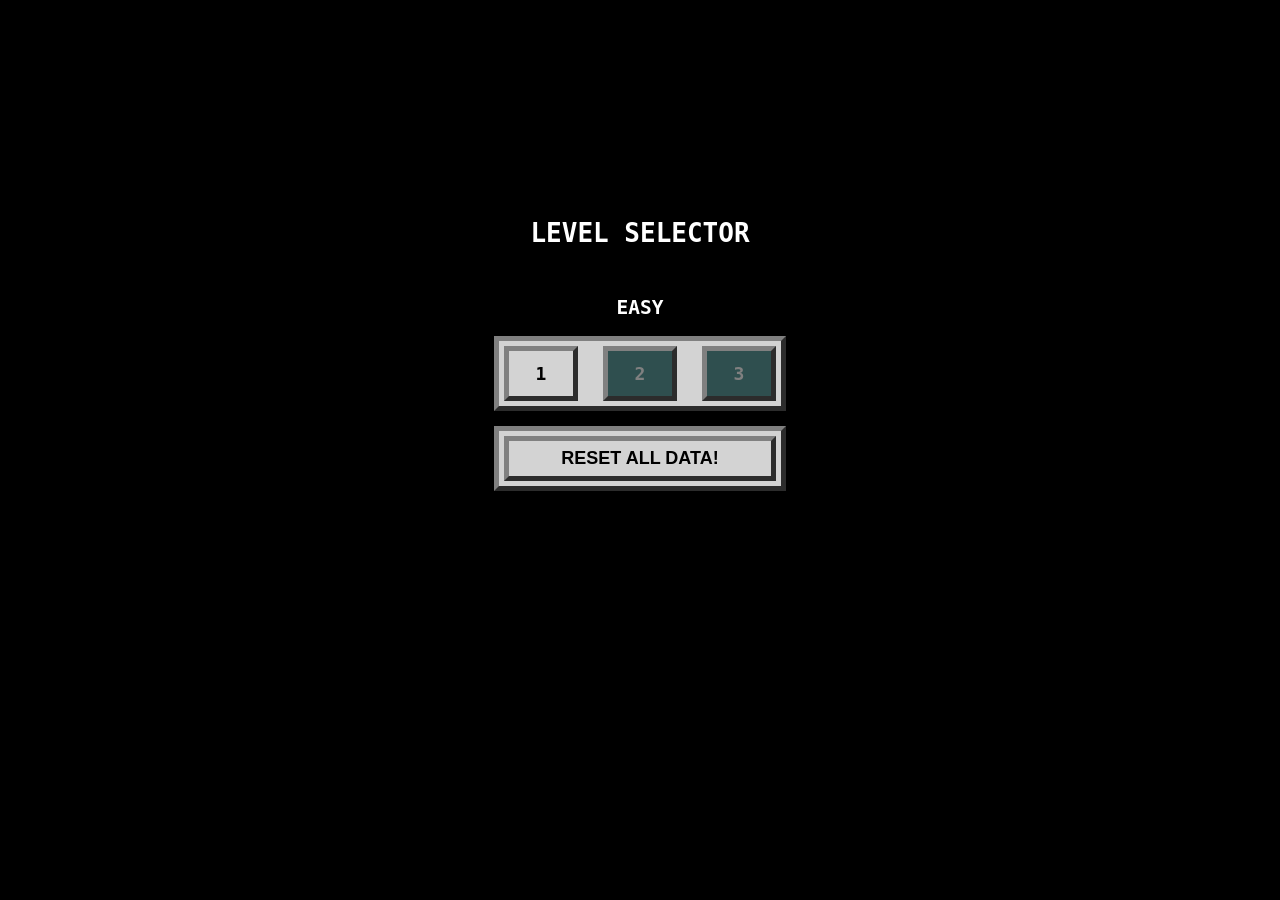
<file: game/index.html>
<!DOCTYPE html>
<html lang="pl-PL">

<head>
    <meta charset="UTF-8">
    <meta name="viewport" content="width=device-width, initial-scale=1.0">
    <title>LEVEL SELECTOR</title>
    <link rel="stylesheet" href="style.css">
    <script defer src="script.js"></script>
</head>

<body>
    <div class="site-container">
        <h1> LEVEL SELECTOR </h1>
        <section>
            <h2> EASY </h2>
            <section class="sectionBlock">
                <a href="levels/level1-easy/game.html" class="button" id="levelOneEasy">
                    1
                </a>

                <a href="#" class="button disabled" id="levelTwoEasy">
                    2
                </a>

                <a href="#" class="button disabled" id="levelThreeEasy">
                    3
                </a>

            </section>
        </section>

        <section class="sectionBlock">
            <button class="button" id="resetAllData">
                RESET ALL DATA!
            </button>
        </section>
    </div>
</body>

</html>
</file>
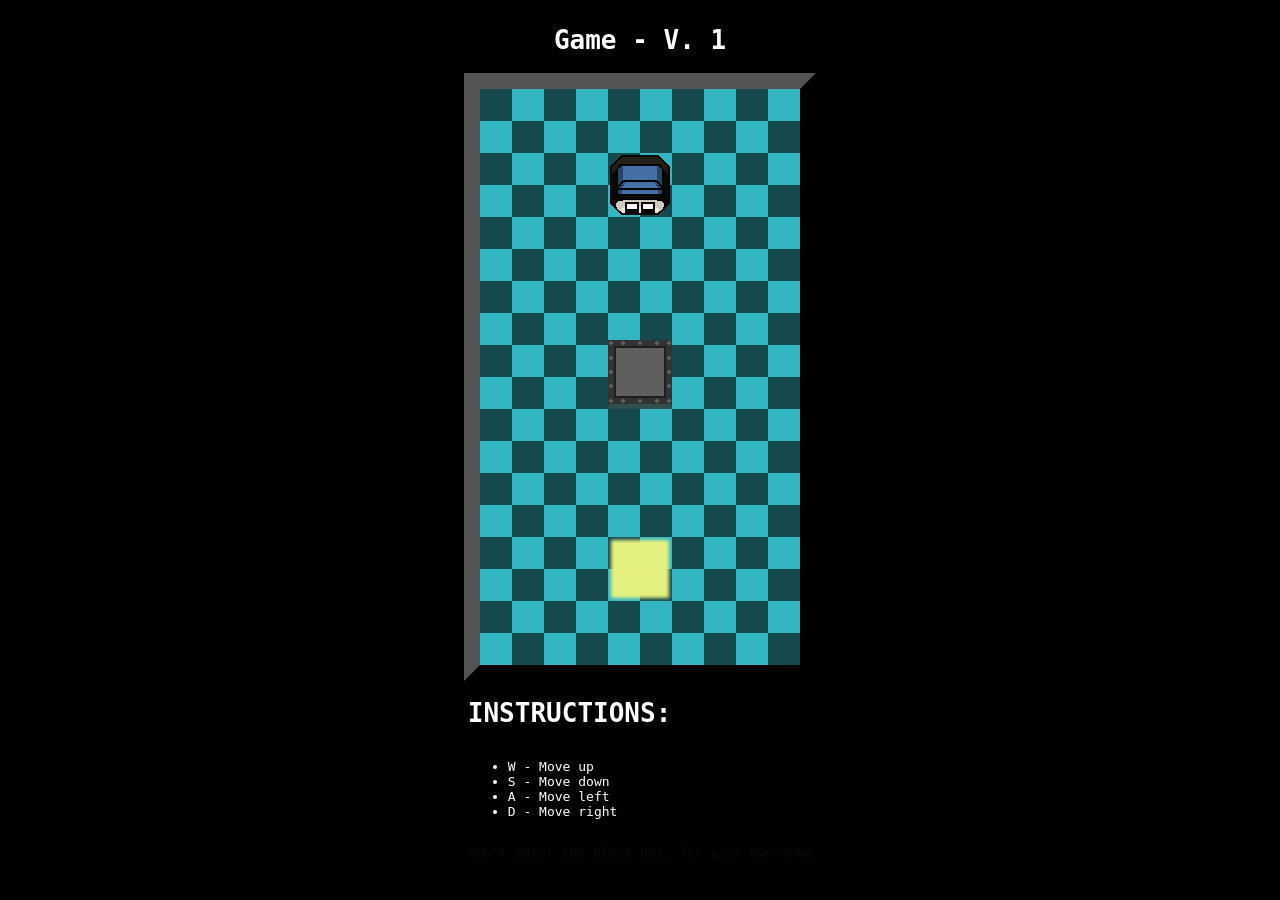
<file: game/levels/level1-easy/game.html>
<!DOCTYPE html>
<html lang="en">

<head>
    <meta charset="UTF-8">
    <meta name="viewport" content="width=device-width, initial-scale=1.0">
    <title>Game</title>
    <link rel="stylesheet" href="main.css">
    <script src="game.js" defer> </script>
</head>

<body>
    <div class="gameContainer">
        <h1> Game - V. 1</h1>
        <div class="gameBox" id="gameBox">
            <div id="gameGrid">
                <!-- HERE IS THE MAIN GAME! -->
                <div class="block playerBox" id="playerBox">

                </div>
                <div class="block crate" id="crate">

                </div>
                <div class="block boxWinBlock" id="boxWinBlock">

                </div>
                <div class="block playerWinBlock" id="playerWinBlock">

                </div>
            </div>
        </div>
        <div class="instructionBox">
            <h1> INSTRUCTIONS: </h1>
            <ul>
                <li>
                    W - Move up
                </li>
                <li>
                    S - Move down
                </li>
                <li>
                    A - Move left
                </li>
                <li>
                    D - Move right
                </li>
            </ul>
            <p>
                <span class="shush"> don't enter the black box, for your own sake </span>
            </p>
        </div>
    </div>
</body>

</html>
</file>
<file: game/style.css>
body {
    display: flex;
    flex-direction: column;
    justify-content: center;
    align-items: center;
    background-color: black;

    min-height: 75vh;

    font-family: monospace;
}

h1,
h2 {
    color: white;
    text-align: center;
}

.site-container {
    max-width: 1024px;

    display: flex;
    flex-direction: column;
    gap: 15px;
}

.sectionBlock {
    border: 5px outset grey;
    background-color: lightgray;

    display: flex;
    flex-direction: row;
    gap: 15px;
}

.button {
    border: 5px outset grey;
    background-color: lightgray;

    flex: 1;
    margin: 5px;

    min-width: 5vw;
    min-height: 5vh;

    text-decoration: none;
    font-weight: bolder;
    text-align: center;
    color: black;
    align-content: center;
    font-size: 18px;
}

.button:hover {
    background-color: gray;
    border: 5px outset white;
}

.button:active {
    background-color: black;
    color: white;
    transform: scale(0.9);
}

.disabled {
    color: gray;
    background-color: darkslategray;
}

.disabled:hover {
    color: gray;
    background-color: darkslategray;
}

.disabled:active {
    color: gray;
    background-color: darkslategray;
    transform: scale(0.9);
}
</file>
<file: game/levels/level1-easy/main.css>
body {
    background-color: black;
    color: white;

    font-family: monospace;
}

.shush {
    color: rgb(10, 10, 10);
}

.gameContainer {
    display: flex;
    flex-direction: column;
    justify-content: space-between;
    align-items: center;
}

.gameBox {
    border: 16px outset black;
    background-image: url(../assets/tile-easy.png);
    image-rendering: pixelated;
    background-size: 64px;
}

.instructionBox {
    max-width: 450px;
    display: flex;
    flex-direction: column;
    flex-wrap: wrap;
}

/* ACTUAL GAME ELEMENTS */
#gameGrid {
    display: grid;
}

.block {
    display: block;
    width: 64px;
    height: 64px;
}

.playerBox {
    background-image: url(../assets/player-down.png);
    z-index: 2;
}

.crate {
    background-image: url(../assets/crate.png);
    transform: translateY(-5px);
    box-shadow: 0px 5px darkslategrey;
    z-index: 3;
}

.boxWinBlock {
    background-image: url('../assets/boxWinBlock.png');
}

.playerWinBlock {
    display: none;
    background-image: url('../assets/playerWinBlock.png');
}

.wall {
    background-image: url('../assets/brick.png');
}
</file>
